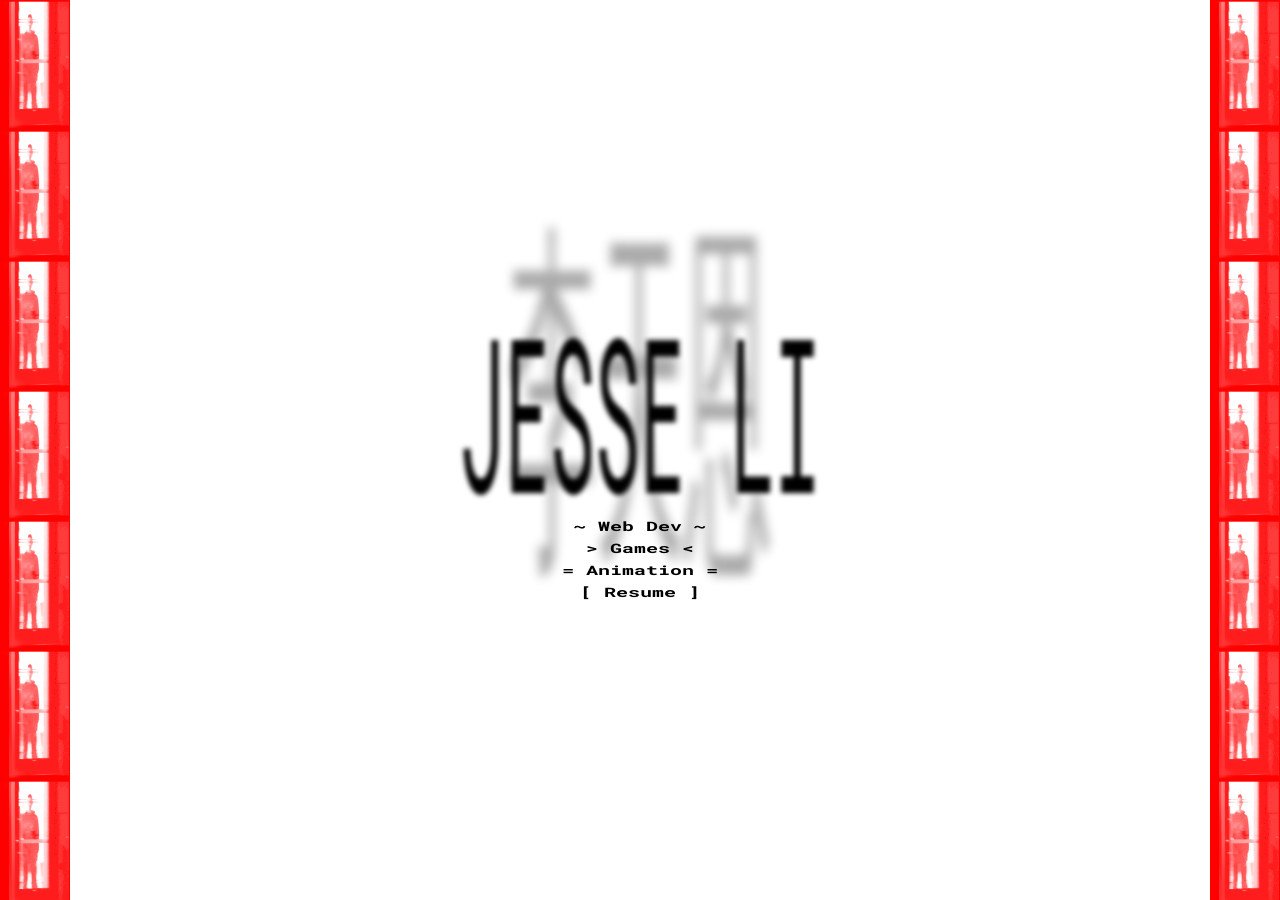
<file: index.html>
<!DOCTYPE html>
<html lang="en">
<head>
    <meta charset="UTF-8">
    <meta name="viewport" content="width=device-width, initial-scale=1.0">
    <title>JESSE LI</title>

    <link rel="stylesheet" href="style.css">
</head>
<body>
    <div id="transition"></div>
    <div id="left-marquee"></div>
    <div id="right-marquee"></div>
    <div class="dead-center">
        <center>
            <span id="title">
                JESSE LI
            </span>
            <span id="title-back">
                李天恩
            </span>

            <button><a href="webdev.html">~ Web Dev ~</a></button>
            <br>
            <button><a href="games.html">&gt; Games &lt;</a></button>
            <br>
            <!-- <button><a href="#">- Artwork -</a></button>
            <br> -->
            <button><a href="animation.html">= Animation =</a></button>
            <br>
            <button><a href="resume.html">[ Resume ]</a></button>
        </center>
    </div>

    <!-- <div class="dead-center window">
        <div class="window-header">
            <button>&times;</button>
        </div>
        <div class="window-content">
            <h1>project name lol</h1>
            <center>
                <img class="project-thumbnail" src="./lilguy.png" />
            </center>
            <div class="project-description">
                <p>This is a description heheheheheheheheheh blajbewifehiqwuhfiquwhfeiquhwfui</p>
            </div>
            <div class="project-links">
                <button class="button-emphasized"><a href="#">[ Visit ]</a></button>
            </div>
        </div>
    </div> -->
</body>
</html>
</file>
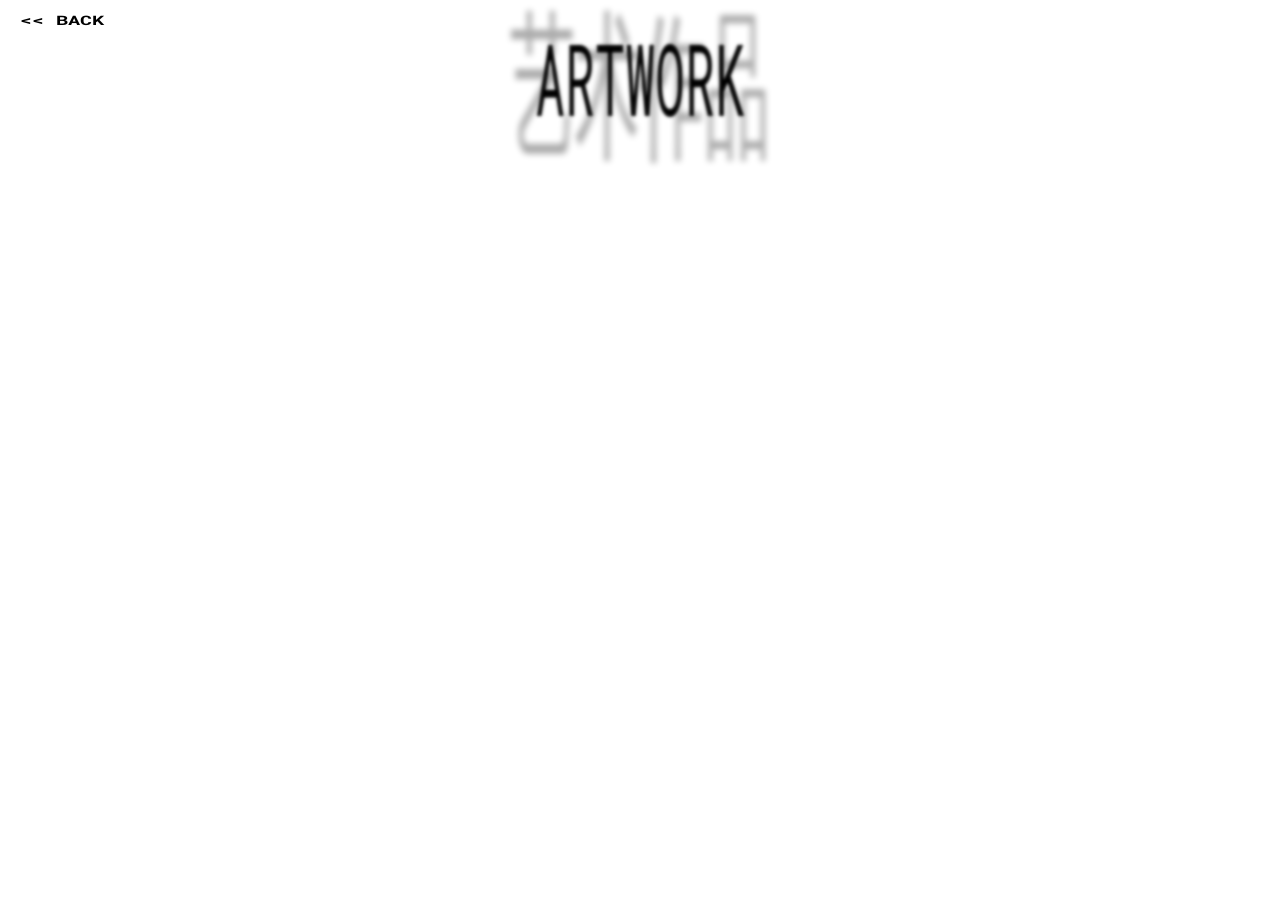
<file: artwork.html>
<!DOCTYPE html>
<html lang="en">
<head>
    <meta charset="UTF-8">
    <meta name="viewport" content="width=device-width, initial-scale=1.0">
    <title>JESSE LI</title>

    <link rel="stylesheet" href="style.css">
</head>
<body>
    <div id="transition"></div>
    <button>
        <a href="index.html">
            &lt;&lt; BACK
        </a>
    </button>
    <center>
        <span class="title-small">
            ARTWORK
        </span>
        <span class="title-small-back">
            艺术作品
        </span>
        <!-- <button style="font-size: 10px;">Toggle list view</button>
        <br>
        <button class="button-emphasized">&lt;&lt; PREV</button>
        <button class="button-emphasized">NEXT &gt;&gt;</button> -->
        <!-- [soon] -->
        <!-- <br><br>
        <button class="button-emphasized" disabled>Invisible Parkour Man - Feb 2026</button><br>
        <br>
        <video width="320px" controls>
            <source src="animations/Li_Jesse_InvisibleParkourMan.mp4" type="video/mp4">
        </video> -->
    </center>
</body>
</html>
</file>
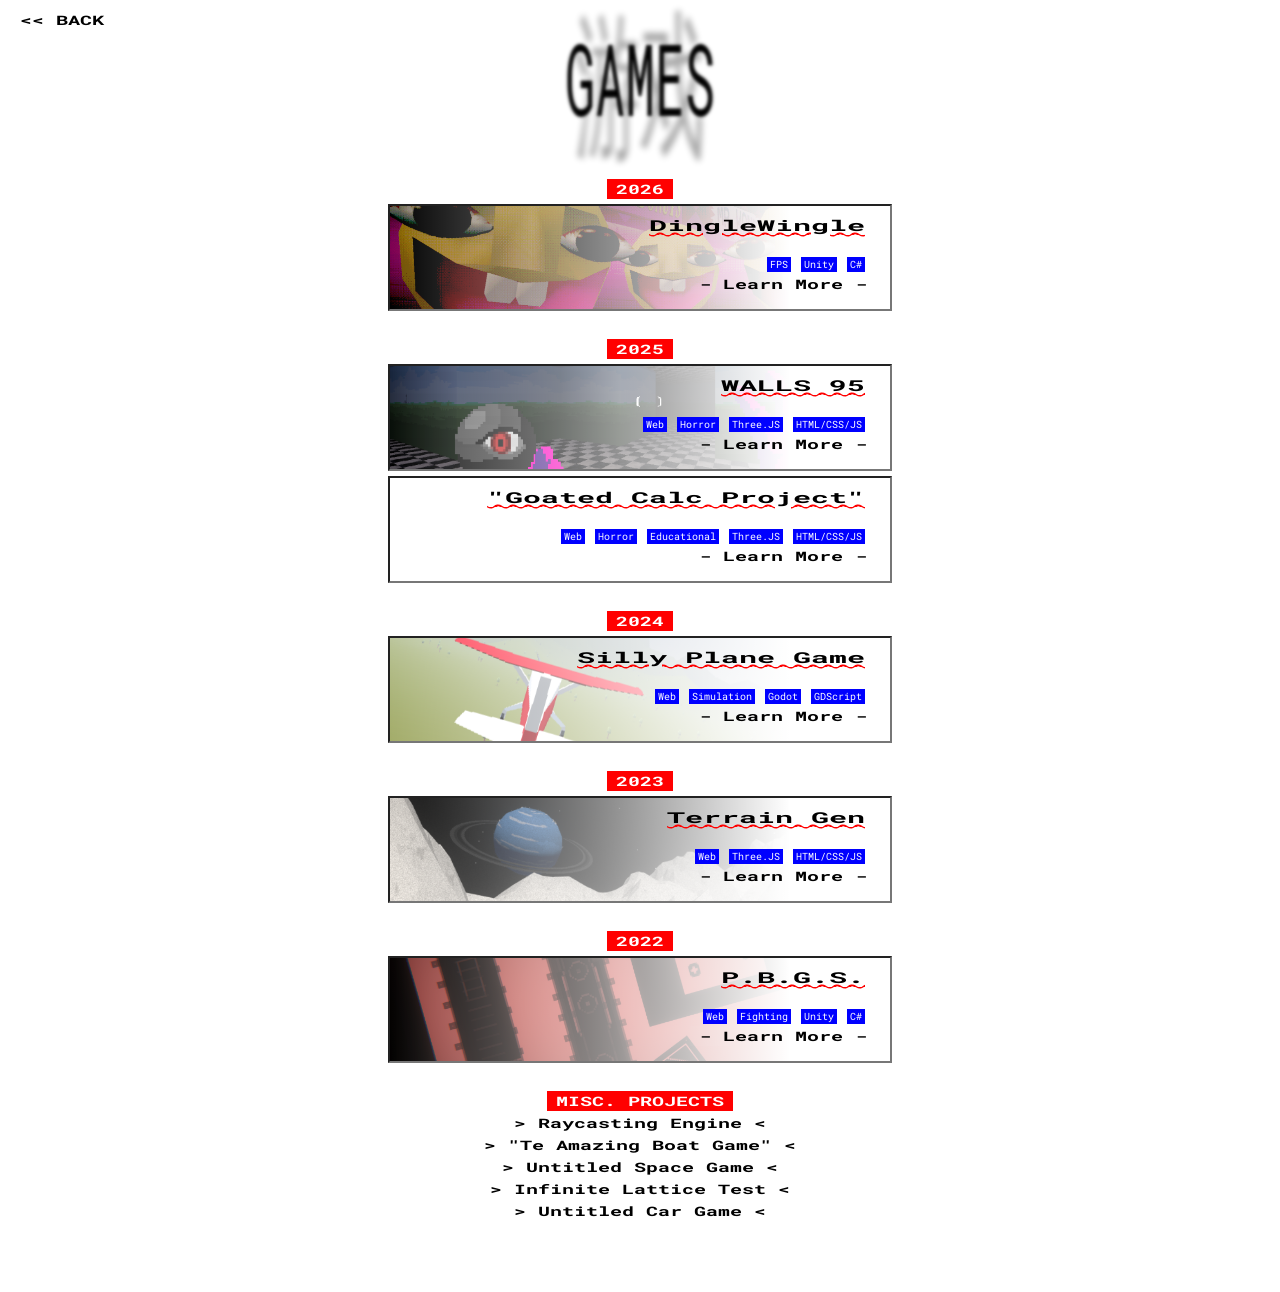
<file: games.html>
<!DOCTYPE html>
<html lang="en">
<head>
    <meta charset="UTF-8">
    <meta name="viewport" content="width=device-width, initial-scale=1.0">
    <title>JESSE LI</title>

    <link rel="stylesheet" href="style.css">
</head>
<body>
    <div id="transition"></div>
    <button>
        <a href="index.html">
            &lt;&lt; BACK
        </a>
    </button>
    <center>
        <span class="title-small">
            GAMES
        </span>
        <span class="title-small-back">
            游戏
        </span>
        <!-- <button style="font-size: 10px;">Toggle list view</button>
        <br>
        <button class="button-emphasized">&lt;&lt; PREV</button>
        <button class="button-emphasized">NEXT &gt;&gt;</button> -->
        <!-- ----------------------------------------------------------- -->
        <br><br>
        <button class="button-emphasized" disabled>2026</button><br>
        
        <div class="project-panel" style="background-image: url('./thumbnails/games/dinglewingle4.png');">
            <div class="project-panel-info">
                <span class="title-dinky">DingleWingle</span><br>
                
                <div class="project-tags">
                    <span class="project-tag">FPS</span>
                    <span class="project-tag">Unity</span>
                    <span class="project-tag">C#</span>
                </div>
                <br>

                <button><a href="./project.html?id=dinglewingle">- Learn More -</a></button><br>
            </div>
            <div style="clear: both;"></div>
        </div>
        <!-- ----------------------------------------------------------- -->
        <br>
        <button class="button-emphasized" disabled>2025</button><br>

        <div class="project-panel">
            <div class="project-panel-info">
                <span class="title-dinky">WALLS 95</span><br>
                
                <div class="project-tags">
                    <span class="project-tag">Web</span>
                    <span class="project-tag">Horror</span>
                    <span class="project-tag">Three.JS</span>
                    <span class="project-tag">HTML/CSS/JS</span>
                </div>
                <br>

                <button><a href="./project.html?id=walls95">- Learn More -</a></button><br>
            </div>
            <div style="clear: both;"></div>
        </div>

        <div class="project-panel" style="background-image: url('https://goatedcalcproject.github.io/textures/backdrop.png');">
            <div class="project-panel-info">
                <span class="title-dinky">"Goated Calc Project"</span><br>
                
                <div class="project-tags">
                    <span class="project-tag">Web</span>
                    <span class="project-tag">Horror</span>
                    <span class="project-tag">Educational</span>
                    <span class="project-tag">Three.JS</span>
                    <span class="project-tag">HTML/CSS/JS</span>
                </div>
                <br>

                <button><a href="./project.html?id=gpc">- Learn More -</a></button><br>
            </div>
            <div style="clear: both;"></div>
        </div>
        <!-- ----------------------------------------------------------- -->
        <br>
        <button class="button-emphasized" disabled>2024</button><br>

        <div class="project-panel" style="background-image: url('./thumbnails/games/spg.png');">
            <div class="project-panel-info">
                <span class="title-dinky">Silly Plane Game</span><br>
                
                <div class="project-tags">
                    <span class="project-tag">Web</span>
                    <span class="project-tag">Simulation</span>
                    <span class="project-tag">Godot</span>
                    <span class="project-tag">GDScript</span>
                </div>
                <br>

                <button><a href="./project.html?id=spg">- Learn More -</a></button><br>
            </div>
            <div style="clear: both;"></div>
        </div>
        <!-- ----------------------------------------------------------- -->
        <br>
        <button class="button-emphasized" disabled>2023</button><br>

        <div class="project-panel" style="background-image: url('./thumbnails/games/terraingen.png');">
            <div class="project-panel-info">
                <span class="title-dinky">Terrain Gen</span><br>
                
                <div class="project-tags">
                    <span class="project-tag">Web</span>
                    <span class="project-tag">Three.JS</span>
                    <span class="project-tag">HTML/CSS/JS</span>
                </div>
                <br>

                <button><a href="./project.html?id=terraingen">- Learn More -</a></button><br>
            </div>
            <div style="clear: both;"></div>
        </div>
        <!-- ----------------------------------------------------------- -->
        <br>
        <button class="button-emphasized" disabled>2022</button><br>

        <div class="project-panel" style="background-image: url('./thumbnails/games/pbgs.png');">
            <div class="project-panel-info">
                <span class="title-dinky">P.B.G.S.</span><br>
                
                <div class="project-tags">
                    <span class="project-tag">Web</span>
                    <span class="project-tag">Fighting</span>
                    <span class="project-tag">Unity</span>
                    <span class="project-tag">C#</span>
                </div>
                <br>

                <button><a href="./project.html?id=pbgs">- Learn More -</a></button><br>
            </div>
            <div style="clear: both;"></div>
        </div>
        
        <!-- <button class="button-emphasized" disabled>2024</button><br>
        <button>&gt; JamBox &lt;</button><br>
        <button>&gt; BAiLM &lt;</button><br>
        <br>
        <button class="button-emphasized" disabled>MISC. PROJECTS</button><br>
        <button>&gt; Language Switch Demo &lt;</button><br>
        <button>&gt; GAtM Physics Simulation &lt;</button> -->
        <br>
        <button class="button-emphasized" disabled>MISC. PROJECTS</button><br>
        <button><a href="https://jessewithoutani.github.io/raycasting-demo/">&gt; Raycasting Engine &lt;</a></button><br>
        <button><a href="https://timewinder.github.io/ed2024/">&gt; "Te Amazing Boat Game" &lt;</a></button><br>
        <button><a href="https://blueberrytech123.github.io/goofy-ahh-space-game">&gt; Untitled Space Game &lt;</a></button><br>
        <button><a href="https://jessewithoutani.github.io/infinite-lattice-test">&gt; Infinite Lattice Test &lt;</a></button><br>
        <button><a href="https://jessewithoutani.github.io/untitled-car-game">&gt; Untitled Car Game &lt;</a></button><br>
        <br><br><br>
    </center>
</body>
</html>
</file>
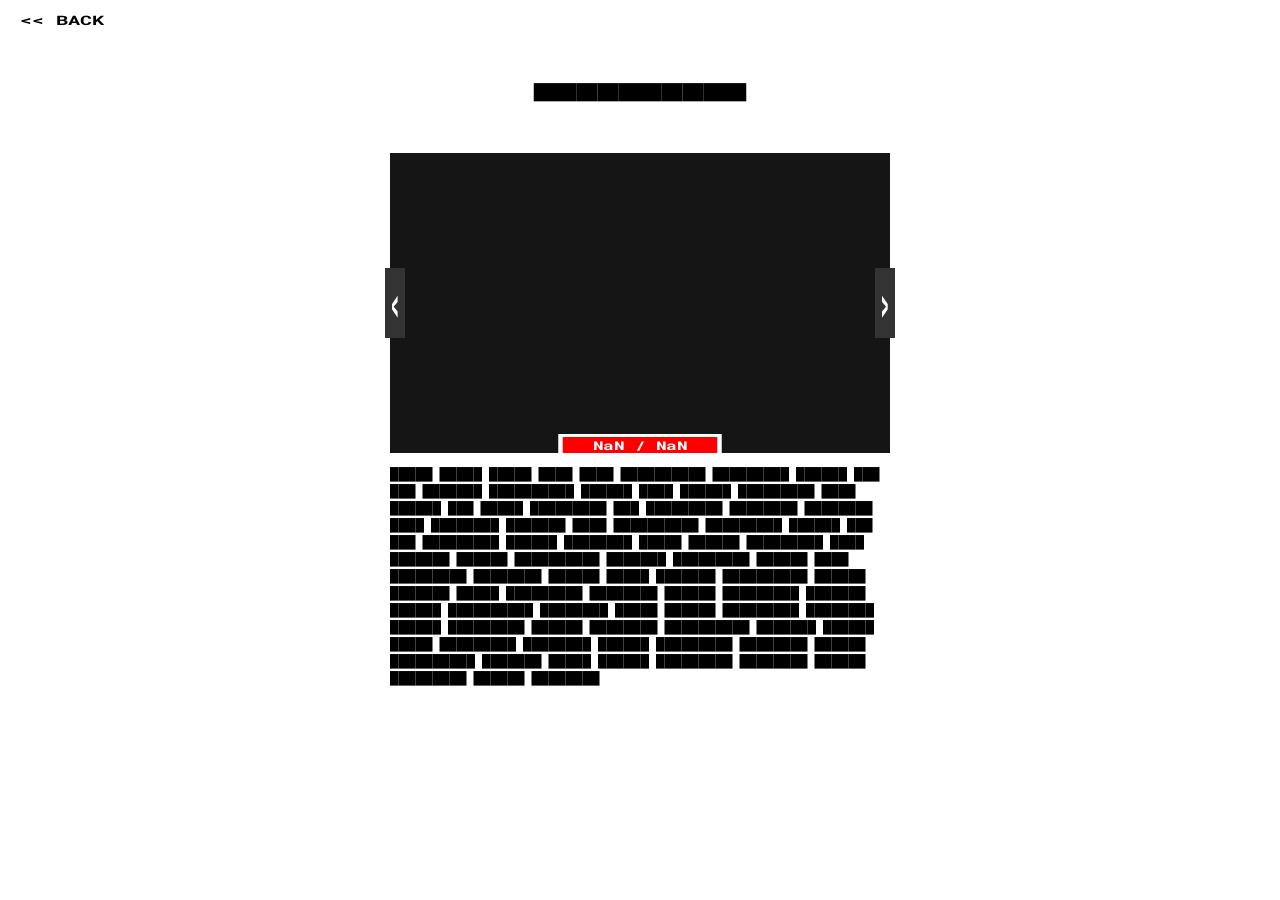
<file: project.html>
<!DOCTYPE html>
<html lang="en">
<head>
    <meta charset="UTF-8">
    <meta name="viewport" content="width=device-width, initial-scale=1.0">
    <title>JESSE LI</title>

    <link rel="stylesheet" href="style.css">

    <script src="projectpage.js"></script>
</head>
<body onload="DisplayProjectData()">
    <div id="transition"></div>
    <button id="back-button">
        <a href="index.html">
            &lt;&lt; BACK
        </a>
    </button>
    <center>
        <br><br>
        <span class="title-dinky" style="font-size: 30px;" id="project-title">██████████</span>
        
        <div class="project-tags"></div>

        <br><br>
        <div class="slideshow" id="images">
            <span class="slideshow-progress">
                <span id="current">NaN</span> / <span id="total">NaN</span>
            </span>
            <button class="left-button" onclick="PreviousImage()">&lt;</button>
            <button class="right-button" onclick="NextImage()">&gt;</button>
            <!-- <img src="#"> -->
            <div class="slideshow-image" id="current-image"></div>
        </div>

        <p id="project-description">
            █████ █████ █████ ████ ████ ██████████ █████████ ██████ ███ ███ ███████ ██████████ ██████ ████ ██████ █████████ ████ ██████ ███ █████ █████████ ███ █████████ ████████ ████████ ████ ████████ ███████ ████ ██████████ █████████ ██████ ███ ███ █████████ ██████ ████████ █████ ██████ █████████ ████ ███████ ██████ ██████████ ███████ █████████ ██████ ████ █████████ ████████ ██████ █████ ███████ ██████████ ██████ ███████ █████ █████████ ████████ ██████ █████████ ███████ ██████ ██████████ ████████ █████ ██████ █████████ ████████ ██████ █████████ ██████ ████████ ██████████ ███████ ██████ █████ █████████ ████████ ██████ █████████ ████████ ██████ ██████████ ███████ █████ ██████ █████████ ████████ ██████ █████████ ██████ ████████
        </p>
        
        <div id="buttons"></div>
    </center>
</body>
</html>
</file>
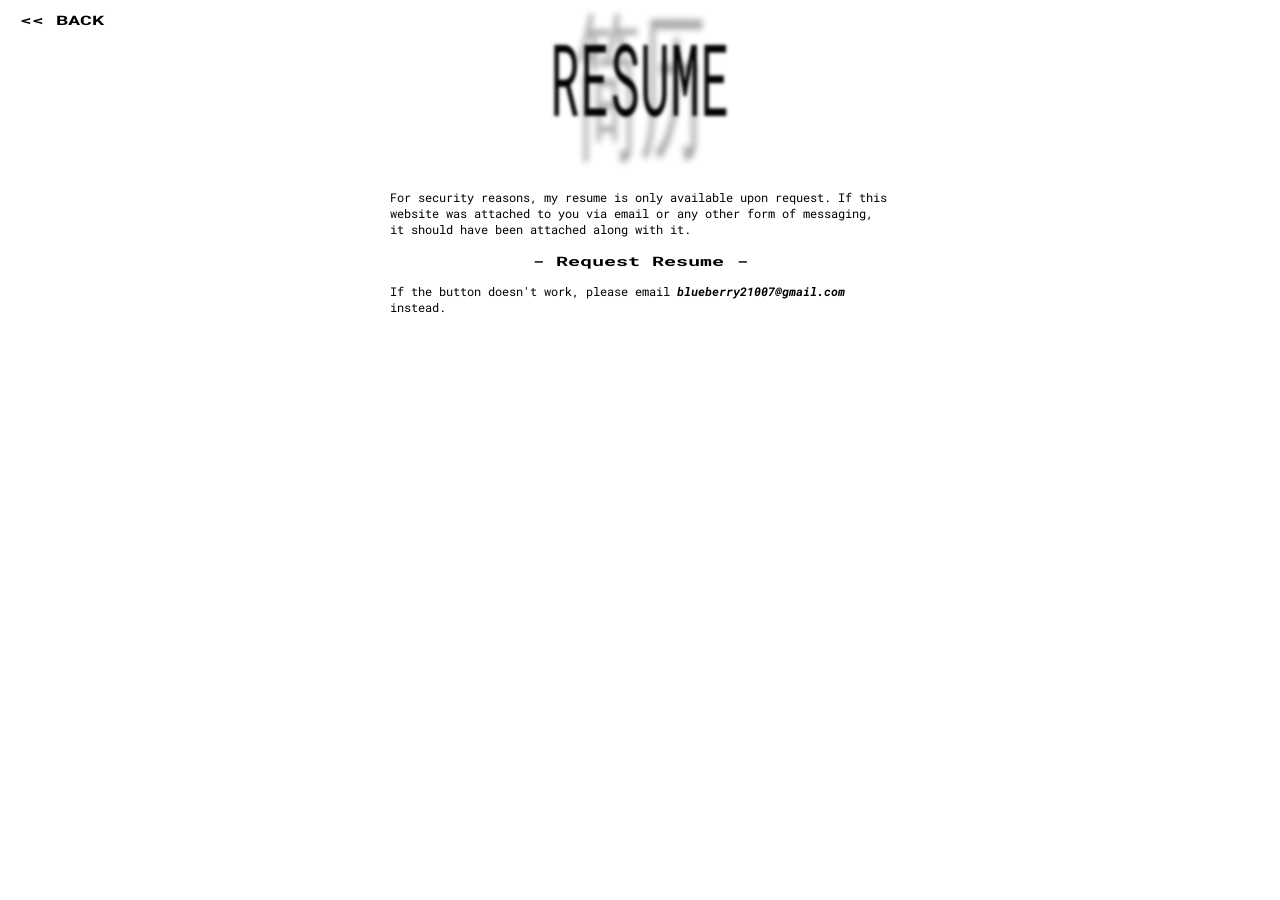
<file: resume.html>
<!DOCTYPE html>
<html lang="en">
<head>
    <meta charset="UTF-8">
    <meta name="viewport" content="width=device-width, initial-scale=1.0">
    <title>JESSE LI</title>

    <link rel="stylesheet" href="style.css">
</head>
<body>
    <div id="transition"></div>
    <button>
        <a href="index.html">
            &lt;&lt; BACK
        </a>
    </button>
    <center>
        <span class="title-small">
            RESUME
        </span>
        <span class="title-small-back">
            简历
        </span>

        <br><br>
        <p id="project-description">For security reasons, my resume is only available upon request. If this website was attached to you via email or any other form of messaging, it should have been attached along with it.</p>
        <button><a href="mailto:blueberry21007@gmail.com">- Request Resume -</a></button>
        <p id="project-description">If the button doesn't work, please email <i><b>blueberry21007@gmail.com</b></i> instead.</p>
    </center>
</body>
</html>
</file>
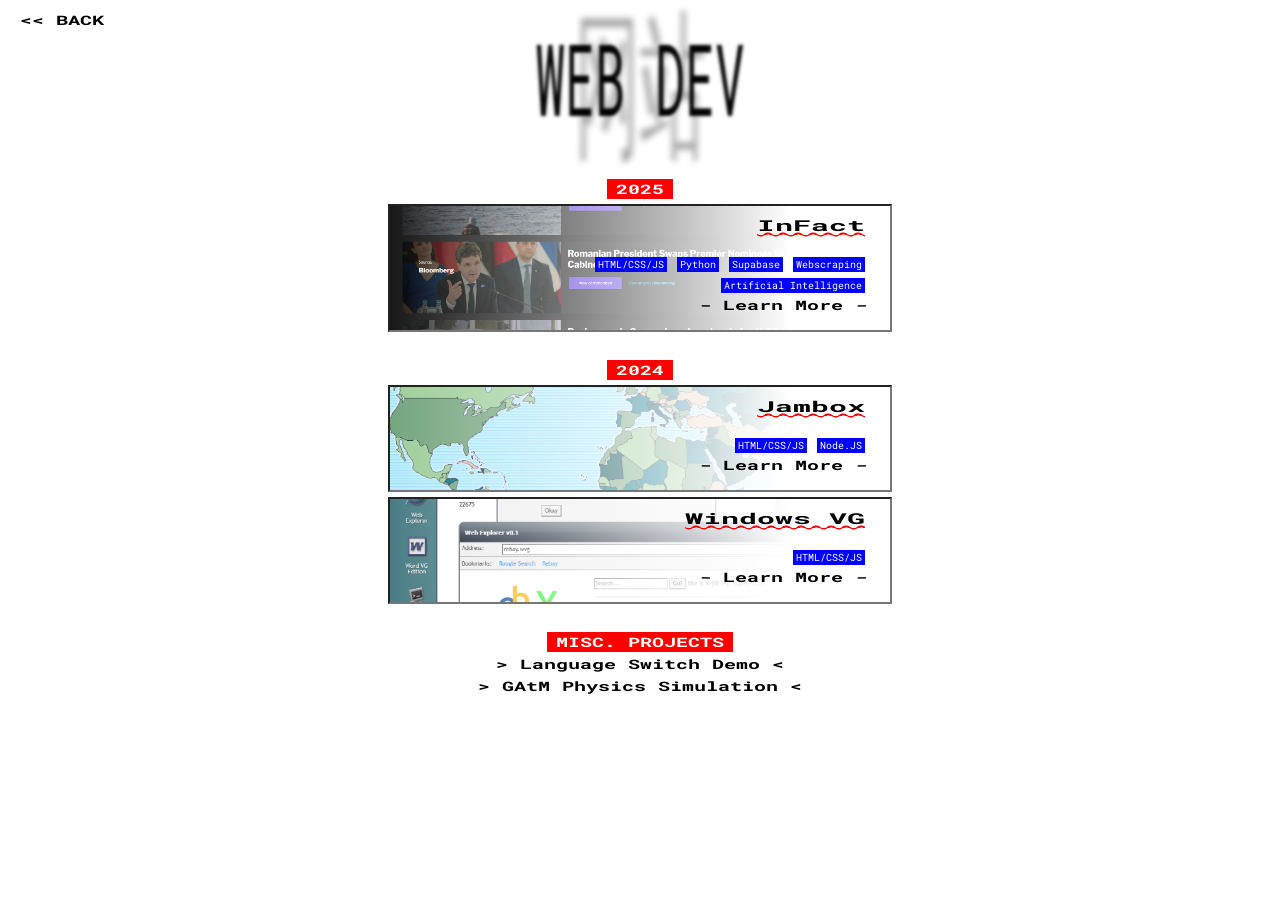
<file: webdev.html>
<!DOCTYPE html>
<html lang="en">
<head>
    <meta charset="UTF-8">
    <meta name="viewport" content="width=device-width, initial-scale=1.0">
    <title>JESSE LI</title>

    <link rel="stylesheet" href="style.css">
</head>
<body>
    <div id="transition"></div>
    <button>
        <a href="index.html">
            &lt;&lt; BACK
        </a>
    </button>
    <center>
        <span class="title-small">
            WEB DEV
        </span>
        <span class="title-small-back">
            网站
        </span>
        <!-- <button style="font-size: 10px;">Toggle list view</button>
        <br>
        <button class="button-emphasized">&lt;&lt; PREV</button>
        <button class="button-emphasized">NEXT &gt;&gt;</button> -->

        <br>

        <!-- ----------------------------------------------------------- -->
        <br>
        <button class="button-emphasized" disabled>2025</button><br>

        <div class="project-panel" style="background-image: url('./screenshots/web/infact/1.png');">
            <div class="project-panel-info">
                <span class="title-dinky">InFact</span><br>
                
                <div class="project-tags">
                    <span class="project-tag">HTML/CSS/JS</span>
                    <span class="project-tag">Python</span>
                    <span class="project-tag">Supabase</span>
                    <span class="project-tag">Webscraping</span>
                    <span class="project-tag">Artificial Intelligence</span>
                </div>
                <br>

                <button><a href="./project.html?id=infact">- Learn More -</a></button><br>
            </div>
            <div style="clear: both;"></div>
        </div>
        <!-- ----------------------------------------------------------- -->
        <br>
        <button class="button-emphasized" disabled>2024</button><br>

        <div class="project-panel" style="background-image: url('./thumbnails/web/jambox.png');">
            <div class="project-panel-info">
                <span class="title-dinky">Jambox</span><br>

                <div class="project-tags">
                    <span class="project-tag">HTML/CSS/JS</span>
                    <span class="project-tag">Node.JS</span>
                </div>
                <br>

                <button><a href="./project.html?id=jambox">- Learn More -</a></button><br>
            </div>
            <div style="clear: both;"></div>
        </div>
        <!-- <div class="project-panel" style="background-image: url('./thumbnails/web/bailm.png');">
            <div class="project-panel-info">
                <span class="title-dinky">BAiLM</span><br>

                <div class="project-tags">
                    <span class="project-tag">HTML/CSS/JS</span>
                    <span class="project-tag">Python</span>
                    <span class="project-tag">Artificial Intelligence</span>
                </div>
                <br>

                <button><a href="./project.html?id=bailm">- Learn More -</a></button><br>
            </div>
            <div style="clear: both;"></div>
        </div> -->
        <!-- https://jessewithoutani.github.io/windows-vg/ -->
        <div class="project-panel" style="background-image: url('./thumbnails/web/winvg.png');">
            <div class="project-panel-info">
                <span class="title-dinky">Windows VG</span><br>

                <div class="project-tags">
                    <span class="project-tag">HTML/CSS/JS</span>
                </div>
                <br>

                <button><a href="./project.html?id=windowsvg">- Learn More -</a></button><br>
            </div>
            <div style="clear: both;"></div>
        </div>

        <br>
        <button class="button-emphasized" disabled>MISC. PROJECTS</button><br>
        <button><a href="https://blueberrytech123.github.io/language-switch-demo/">&gt; Language Switch Demo &lt;</a></button><br>
        <button><a href="https://jessewithoutani.github.io/gatm-simulation/">&gt; GAtM Physics Simulation &lt;</a></button><br>
        <br><br><br>
    </center>
</body>
</html>
</file>
<file: style.css>
@import url('https://fonts.googleapis.com/css2?family=Roboto+Mono:ital,wght@0,100..700;1,100..700&display=swap');

body {
    font-family: "Roboto Mono";
}

button a {
    color: inherit;
    text-decoration: inherit;
}
button {
    background: #ffffff05;
    border: none;
    font-family: inherit;
    font-weight: bold;
    letter-spacing: calc(0.75 * normal);
    margin-left: 20px;
    margin-right: 20px;

    transform: scale(1.5, 1);

    transition: 180ms;
}
button:hover {
    background: #f00;
    color: #fff;
}
.button-emphasized {
    background: #f00;
    color: #fff;
}
.button-emphasized:hover {
    background: #00f;
}

.dead-center {
    position: fixed;
    left: 50vw;
    top: 50vh;
    transform: translate(-50%, -50%);
    padding: 0px 50px 0px 50px;
}

#transition {
    position: fixed;
    left: 0px;
    top: 0px;
    width: 100vw;
    height: 100vh;
    z-index: 5000;
    background: #fff;
    pointer-events: none;
    animation: fade-out 0.85s;
    opacity: 0;
}

@keyframes fade-out {
    from {
        opacity: 1;
        display: block;
    }
    to {
        opacity: 0;
        display: none;
    }
}

#title, #title-back, .title-small, .title-small-back {
    display: block;
    font-size: 50px;
    transform: scale(1.5, 4.3);
    /* color: #00000032; */
    color: transparent;
    text-shadow: 0px 0px 2.3px black;
    margin-top: 80px;
    margin-bottom: 80px;
    pointer-events: none;
}
#title-back {
    text-shadow: 0px 0px 3px #00000055;
    transform: scale(1.75, 7.3);
    margin-top: -160px;
}
.title-small, .title-small-back {
    transform: scale(1, 2);
    /* font-weight: bold; */
    margin-top: 15px;
    margin-bottom: 15px;
}
.title-dinky {
    /* background: green; */
    display: block;
    transform: scale(1, 0.5);
    font-size: 30px;
    font-weight: bold;
    text-decoration: red wavy underline;
}

.title-small-back {
    text-shadow: 0px 0px 3px #00000055;
    transform: scale(1.3, 3.2);
    margin-top: -75px;
}


#left-marquee, #right-marquee {
    position: fixed;
    top: 0px;
    height: 100vh;
    width: 70px;
    background-image: url("me.png");
    background-size: 70px 130px;
}
#left-marquee {
    left: 0;
    animation: 10.5s linear 0s infinite scrolling-up;
}
#right-marquee {
    right: 0;
    animation: 10.5s linear 0s infinite scrolling-down;
}
@keyframes scrolling-up {
    from {
        background-position-y: 130px;
    }
    to {
        background-position-y: 0px;
    }
}
@keyframes scrolling-down {
    from {
        background-position-y: 0px;
    }
    to {
        background-position-y: 130px;
    }
}



.window {
    border: 2px outset #aaa;
    background: #fff;
    width: fit-content;
    max-width: calc(100vw - 30px);
    padding: 0px;
    box-shadow: 1px 1px 3px #00000031;
}
.window-header {
    background: #3b5394;
    padding: 2px;
    text-align: end;
}
.window-header button {
    background: #f00;
    color: #fff;
    border: 2px outset #ff7755;
    transform: scale(1, 1);
    margin: 2px 5px 2px 5px;
    font-size: 20px;
    line-height: 20px;
    font-weight: normal;
    box-shadow: 1px 1px 3px #00000009;
}
.window-header button:active {
    filter: brightness(70%);
    border-style: inset;
}
.window-content {
    border: 2px inset #aaa;
    padding: 20px;
    box-sizing: border-box;
}
.project-description {
    width: calc(100% - 40px - 120px);
    display: inline-block;

    /* background: blue; */
}
.project-links {
    text-align: right;
    width: 120px;
    display: inline-block;

    /* background: lime; */
}
.project-thumbnail {
    width: calc(100% - 67px);
}


.project-panel {
    text-align: right;
    border: 2px inset #777;
    padding: 0px;
    width: 500px;
    max-width: calc(100vw - 30px);
    margin: 5px 0px;
    background-size: cover;
    background-position: center;

    background-image: url("thumbnails/games/walls95.png");
}
.project-panel-info {
    box-sizing: border-box;
    /* background: red; */
    background: linear-gradient(to right, transparent, #fff calc(100% - 100px));
    width: 100%;
    /* max-width: 300px; */
    padding-right: 25px;
    padding-bottom: 15px;
}
.project-panel .title-dinky {
    margin-bottom: -15px;
}
.project-tags {
    display: inline-block;
    text-align: inherit;
    max-width: 70%;
}
.project-tag {
    font-size: 10px;
    display: inline-block;
    background: #00f;
    color: #fff;
    padding: 1px 3px;
}

#project-description {
    display: block;
    text-align: left;
    font-size: 12px;
    /* background: red; */
    /* border: 2px inset #eee; */
    /* padding: 5px; */
    width: 500px;
    max-width: calc(100vw - 30px);
}
.slideshow {
    display: block;
    position: relative;
    width: 500px;
    max-width: calc(100vw - 30px);
}
.slideshow img {
    width: 100%;
}
.slideshow-progress {
    display: block;
    position: absolute;
    /* right: 0px; */
    /* font-size: 12px;
    background: #0000005d;
    padding: 5px;
    color: #fff; */
    background: #f00;
    color: #fff;
    outline: 3px solid #fff;

    font-size: 12px;
    font-weight: bold;
    letter-spacing: calc(0.75 * normal);
    padding-left: 20px;
    padding-right: 20px;

    left: 50%;
    bottom: 0px;
    transform: translateX(-50%) scale(1.5, 1);
}
.left-button, .right-button {
    position: absolute;
    top: 50%;
    transform: translateY(-50%) scale(1, 3.5);
    margin: 0px;
    background: #333;
    color: #fff;
    cursor: pointer;
    /* outline: 1px solid #fff; */
}
.left-button {
    left: -5px;
}
.right-button {
    right: -5px;
}
.slideshow-image {
    width: 500px;
    max-width: calc(100%);
    height: 300px;
    background-size: contain;
    background-position: center;
    background-repeat: no-repeat;
    background-color: #151515;
}
</file>
